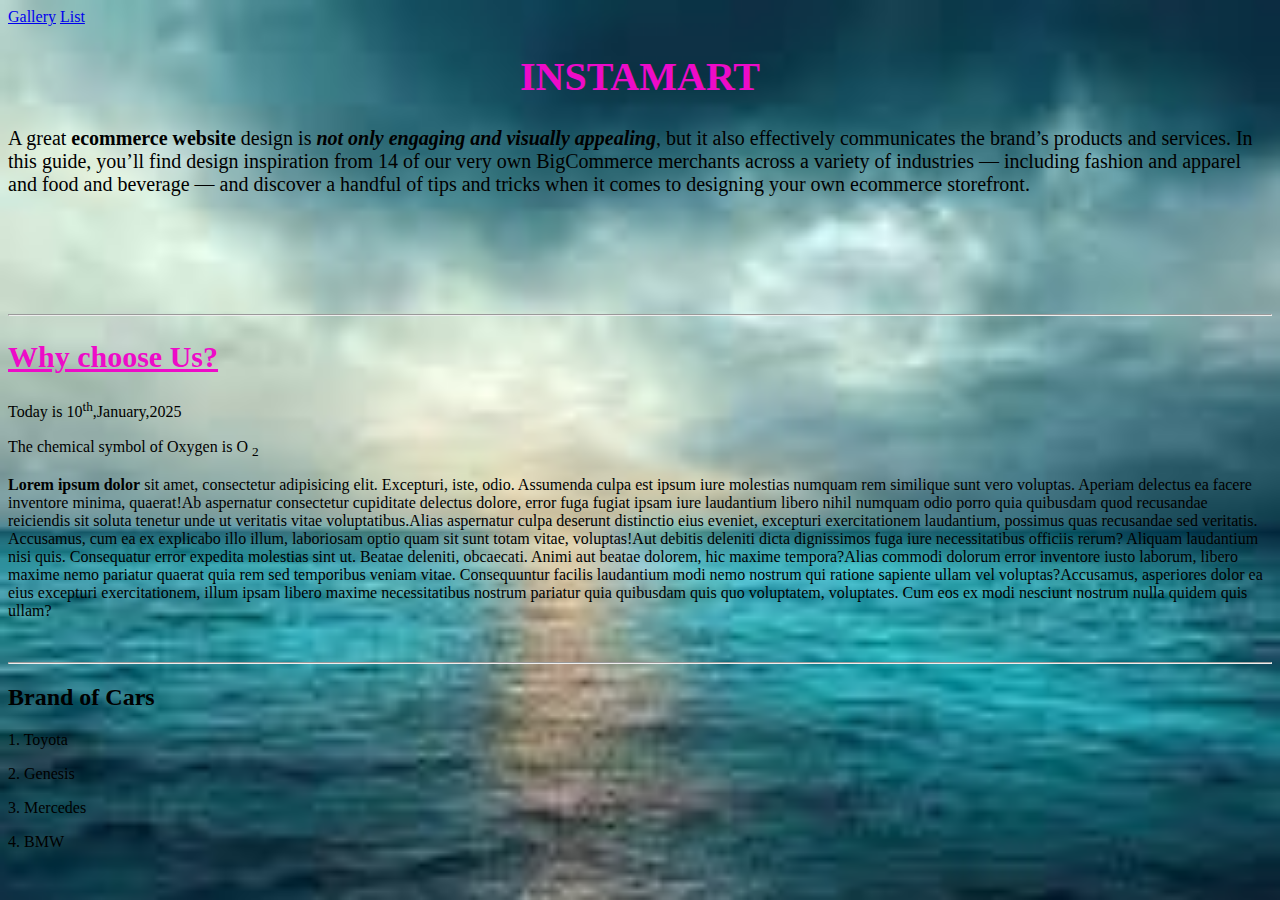
<file: index.html>
<!doctype html>
<html lang="en">
<head>
    <meta charset="UTF-8">
    <meta name="viewport"
          content="width=device-width, user-scalable=no, initial-scale=1.0, maximum-scale=1.0, minimum-scale=1.0">
    <meta http-equiv="X-UA-Compatible" content="ie=edge">
    <title>Index Page</title>

    <!---Favicon--->
    <link rel="icon" href="assets/home.png">

    <style>
         body{
            background-image: url("assets/background.jpeg");
            background-repeat: no-repeat;
            background-size: cover;
        }
    </style>


</head>
<body>

<a href="gallery.html">Gallery</a>
<a href="list.html">List</a>

<h1 style="color: #ed0bc8; text-align: center; font-size: 40px">INSTAMART</h1>
<p style="font-size: 20px">A great <b>ecommerce website</b> design is <i><b>not only engaging and visually appealing</b></i>, but it also effectively communicates the brand’s products and services. In this guide, you’ll find design inspiration from 14 of our very own BigCommerce merchants across a variety of industries — including fashion and apparel and food and beverage — and discover a handful of tips and tricks when it comes to designing your own ecommerce storefront. </p>

<br><br><br><br><br>

<hr>
<h2 style="color: #ed0bc8; font-size: 30px; text-decoration: underline">Why choose Us?</h2>
<p>Today is 10<sup>th</sup>,January,2025</p>
<p>The chemical symbol of Oxygen is O <sub>2</sub></p>
<p><span> <strong>Lorem ipsum dolor</strong> sit amet, consectetur adipisicing elit. Excepturi, iste, odio. Assumenda culpa est ipsum iure molestias numquam rem similique sunt vero voluptas. Aperiam delectus ea facere inventore minima, quaerat!</span><span>Ab aspernatur consectetur cupiditate delectus dolore, error fuga fugiat ipsam iure laudantium libero nihil numquam odio porro quia quibusdam quod recusandae reiciendis sit soluta tenetur unde ut veritatis vitae voluptatibus.</span><span>Alias aspernatur culpa deserunt distinctio eius eveniet, excepturi exercitationem laudantium, possimus quas recusandae sed veritatis. Accusamus, cum ea ex explicabo illo illum, laboriosam optio quam sit sunt totam vitae, voluptas!</span><span>Aut debitis deleniti dicta dignissimos fuga iure necessitatibus officiis rerum? Aliquam laudantium nisi quis. Consequatur error expedita molestias sint ut. Beatae deleniti, obcaecati. Animi aut beatae dolorem, hic maxime tempora?</span><span>Alias commodi dolorum error inventore iusto laborum, libero maxime nemo pariatur quaerat quia rem sed temporibus veniam vitae. Consequuntur facilis laudantium modi nemo nostrum qui ratione sapiente ullam vel voluptas?</span><span>Accusamus, asperiores dolor ea eius excepturi exercitationem, illum ipsam libero maxime necessitatibus nostrum pariatur quia quibusdam quis quo voluptatem, voluptates. Cum eos ex modi nesciunt nostrum nulla quidem quis ullam?</span></p>

<br>
<hr>

<h2>Brand of Cars</h2>
<p>1. Toyota</p>
<p>2. Genesis</p>
<p>3. Mercedes</p>
<p>4. BMW</p>

</body>
</html>
</file>
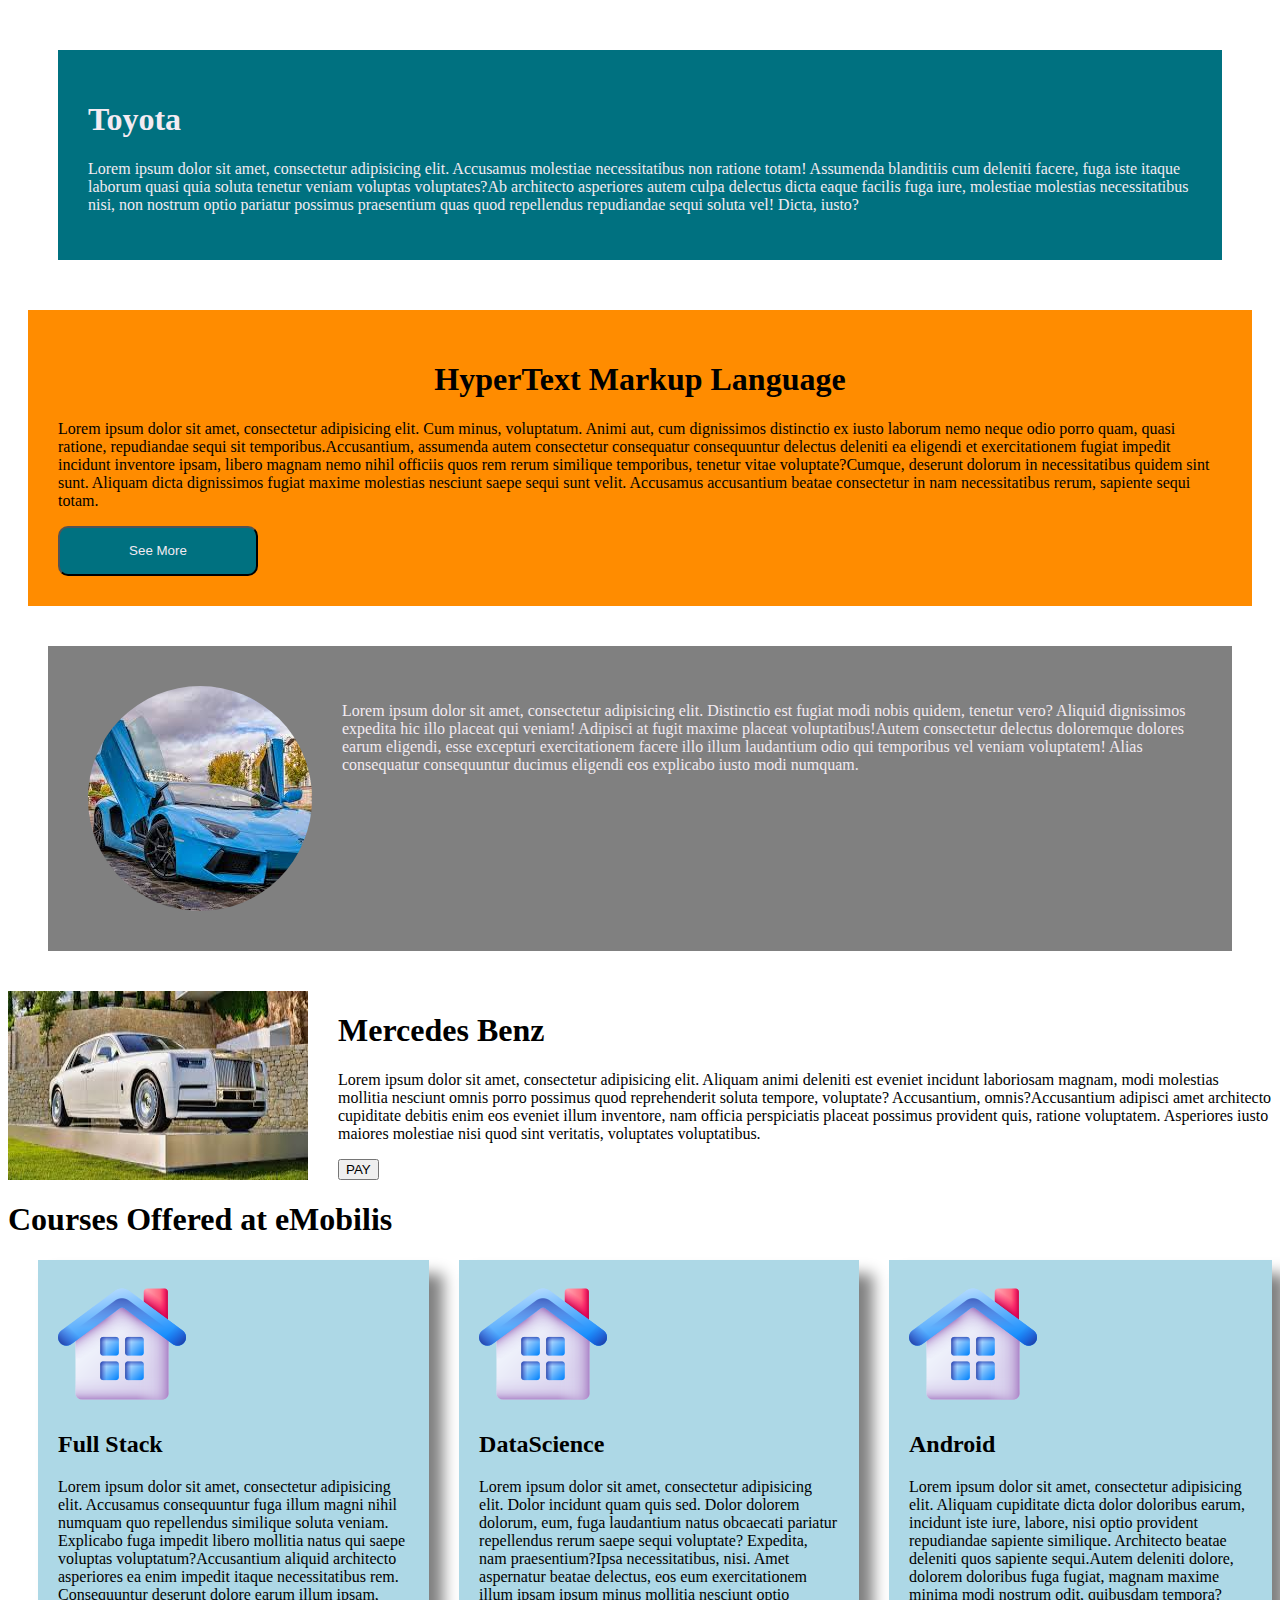
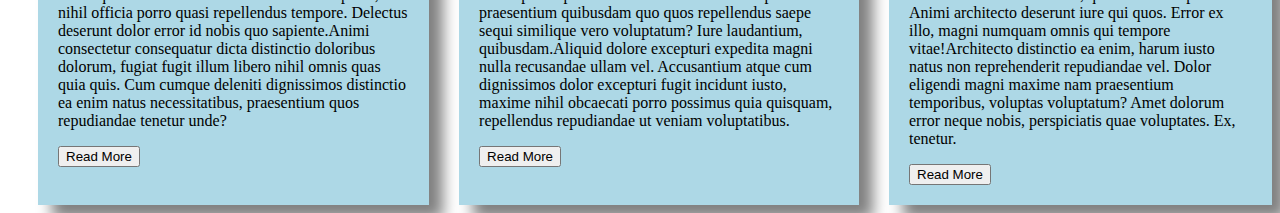
<file: about.html>
<!doctype html>
<html lang="en">
<head>
    <meta charset="UTF-8">
    <meta name="viewport"
          content="width=device-width, user-scalable=no, initial-scale=1.0, maximum-scale=1.0, minimum-scale=1.0">
    <meta http-equiv="X-UA-Compatible" content="ie=edge">
    <title>About Page</title>
    <style>
        #one{
            background-color: #007180;
            margin: 50px;
            padding: 30px;
            color: #f3ebf2;
        }

        #two{
            background-color: darkorange;
            margin: 20px;
            padding: 30px;
        }

        #two h1{
            text-align: center;
        }

        #two button{
            background-color: #007180;
            color: #f3ebf2;
            width: 200px;
            height: 50px;
            border-radius: 10px;
        }
        #mydivision{
            background-color: gray;
            display: flex;
            margin: 40px;
            padding: 40px;
            color: #f3ebf2;
        }
        #myimage{
            margin-right: 30px;
            border-radius: 250px;
        }
        #mydiv{
            display: flex;
        }
        #image2{
            margin-right: 30px;
        }
        #main{
            display: flex;
        }
        .course{
            background-color: lightblue;
            margin-left: 30px;
            padding: 20px;
            box-shadow: 14px 14px 14px gray;
        }
        .course:hover{
            background-color: lightslategray;
        }

    </style>

</head>
<body>

<div id="one">
    <h1>Toyota</h1>
    <p><span>Lorem ipsum dolor sit amet, consectetur adipisicing elit. Accusamus molestiae necessitatibus non ratione totam! Assumenda blanditiis cum deleniti facere, fuga iste itaque laborum quasi quia soluta tenetur veniam voluptas voluptates?</span><span>Ab architecto asperiores autem culpa delectus dicta eaque facilis fuga iure, molestiae molestias necessitatibus nisi, non nostrum optio pariatur possimus praesentium quas quod repellendus repudiandae sequi soluta vel! Dicta, iusto?</span></p>
</div>


<div id="two">
    <h1>HyperText Markup Language</h1>
    <p><span>Lorem ipsum dolor sit amet, consectetur adipisicing elit. Cum minus, voluptatum. Animi aut, cum dignissimos distinctio ex iusto laborum nemo neque odio porro quam, quasi ratione, repudiandae sequi sit temporibus.</span><span>Accusantium, assumenda autem consectetur consequatur consequuntur delectus deleniti ea eligendi et exercitationem fugiat impedit incidunt inventore ipsam, libero magnam nemo nihil officiis quos rem rerum similique temporibus, tenetur vitae voluptate?</span><span>Cumque, deserunt dolorum in necessitatibus quidem sint sunt. Aliquam dicta dignissimos fugiat maxime molestias nesciunt saepe sequi sunt velit. Accusamus accusantium beatae consectetur in nam necessitatibus rerum, sapiente sequi totam.</span></p>
    <button>See More</button>
</div>


<div id="mydivision">
    <img src="assets/car5.jpeg" alt="" id="myimage">
    <p><span>Lorem ipsum dolor sit amet, consectetur adipisicing elit. Distinctio est fugiat modi nobis quidem, tenetur vero? Aliquid dignissimos expedita hic illo placeat qui veniam! Adipisci at fugit maxime placeat voluptatibus!</span><span>Autem consectetur delectus doloremque dolores earum eligendi, esse excepturi exercitationem facere illo illum laudantium odio qui temporibus vel veniam voluptatem! Alias consequatur consequuntur ducimus eligendi eos explicabo iusto modi numquam.</span></p>
</div>

<div id="mydiv">
    <img src="assets/car4.jpeg" alt="" id="image2">
    <div>
        <h1>Mercedes Benz</h1>
        <p><span>Lorem ipsum dolor sit amet, consectetur adipisicing elit. Aliquam animi deleniti est eveniet incidunt laboriosam magnam, modi molestias mollitia nesciunt omnis porro possimus quod reprehenderit soluta tempore, voluptate? Accusantium, omnis?</span><span>Accusantium adipisci amet architecto cupiditate debitis enim eos eveniet illum inventore, nam officia perspiciatis placeat possimus provident quis, ratione voluptatem. Asperiores iusto maiores molestiae nisi quod sint veritatis, voluptates voluptatibus.</span></p>
         <button>PAY</button>
    </div>
</div>


<h1>Courses Offered at eMobilis</h1>
<div id="main">

    <div class="course">
        <img src="assets/home.png" alt="">
        <h2>Full Stack</h2>
        <p><span>Lorem ipsum dolor sit amet, consectetur adipisicing elit. Accusamus consequuntur fuga illum magni nihil numquam quo repellendus similique soluta veniam. Explicabo fuga impedit libero mollitia natus qui saepe voluptas voluptatum?</span><span>Accusantium aliquid architecto asperiores ea enim impedit itaque necessitatibus rem. Consequuntur deserunt dolore earum illum ipsam, nihil officia porro quasi repellendus tempore. Delectus deserunt dolor error id nobis quo sapiente.</span><span>Animi consectetur consequatur dicta distinctio doloribus dolorum, fugiat fugit illum libero nihil omnis quas quia quis. Cum cumque deleniti dignissimos distinctio ea enim natus necessitatibus, praesentium quos repudiandae tenetur unde?</span></p>
         <button>Read More</button>
    </div>

    <div class="course">
        <img src="assets/home.png" alt="">
        <h2>DataScience</h2>
        <p><span>Lorem ipsum dolor sit amet, consectetur adipisicing elit. Dolor incidunt quam quis sed. Dolor dolorem dolorum, eum, fuga laudantium natus obcaecati pariatur repellendus rerum saepe sequi voluptate? Expedita, nam praesentium?</span><span>Ipsa necessitatibus, nisi. Amet aspernatur beatae delectus, eos eum exercitationem illum ipsam ipsum minus mollitia nesciunt optio praesentium quibusdam quo quos repellendus saepe sequi similique vero voluptatum? Iure laudantium, quibusdam.</span><span>Aliquid dolore excepturi expedita magni nulla recusandae ullam vel. Accusantium atque cum dignissimos dolor excepturi fugit incidunt iusto, maxime nihil obcaecati porro possimus quia quisquam, repellendus repudiandae ut veniam voluptatibus.</span></p>
         <button>Read More</button>
    </div>

    <div class="course">
        <img src="assets/home.png" alt="">
        <h2>Android</h2>
        <p><span>Lorem ipsum dolor sit amet, consectetur adipisicing elit. Aliquam cupiditate dicta dolor doloribus earum, incidunt iste iure, labore, nisi optio provident repudiandae sapiente similique. Architecto beatae deleniti quos sapiente sequi.</span><span>Autem deleniti dolore, dolorem doloribus fuga fugiat, magnam maxime minima modi nostrum odit, quibusdam tempora? Animi architecto deserunt iure qui quos. Error ex illo, magni numquam omnis qui tempore vitae!</span><span>Architecto distinctio ea enim, harum iusto natus non reprehenderit repudiandae vel. Dolor eligendi magni maxime nam praesentium temporibus, voluptas voluptatum? Amet dolorum error neque nobis, perspiciatis quae voluptates. Ex, tenetur.</span></p>
        <button>Read More</button>
    </div>


</div>

</body>
</html>
</file>
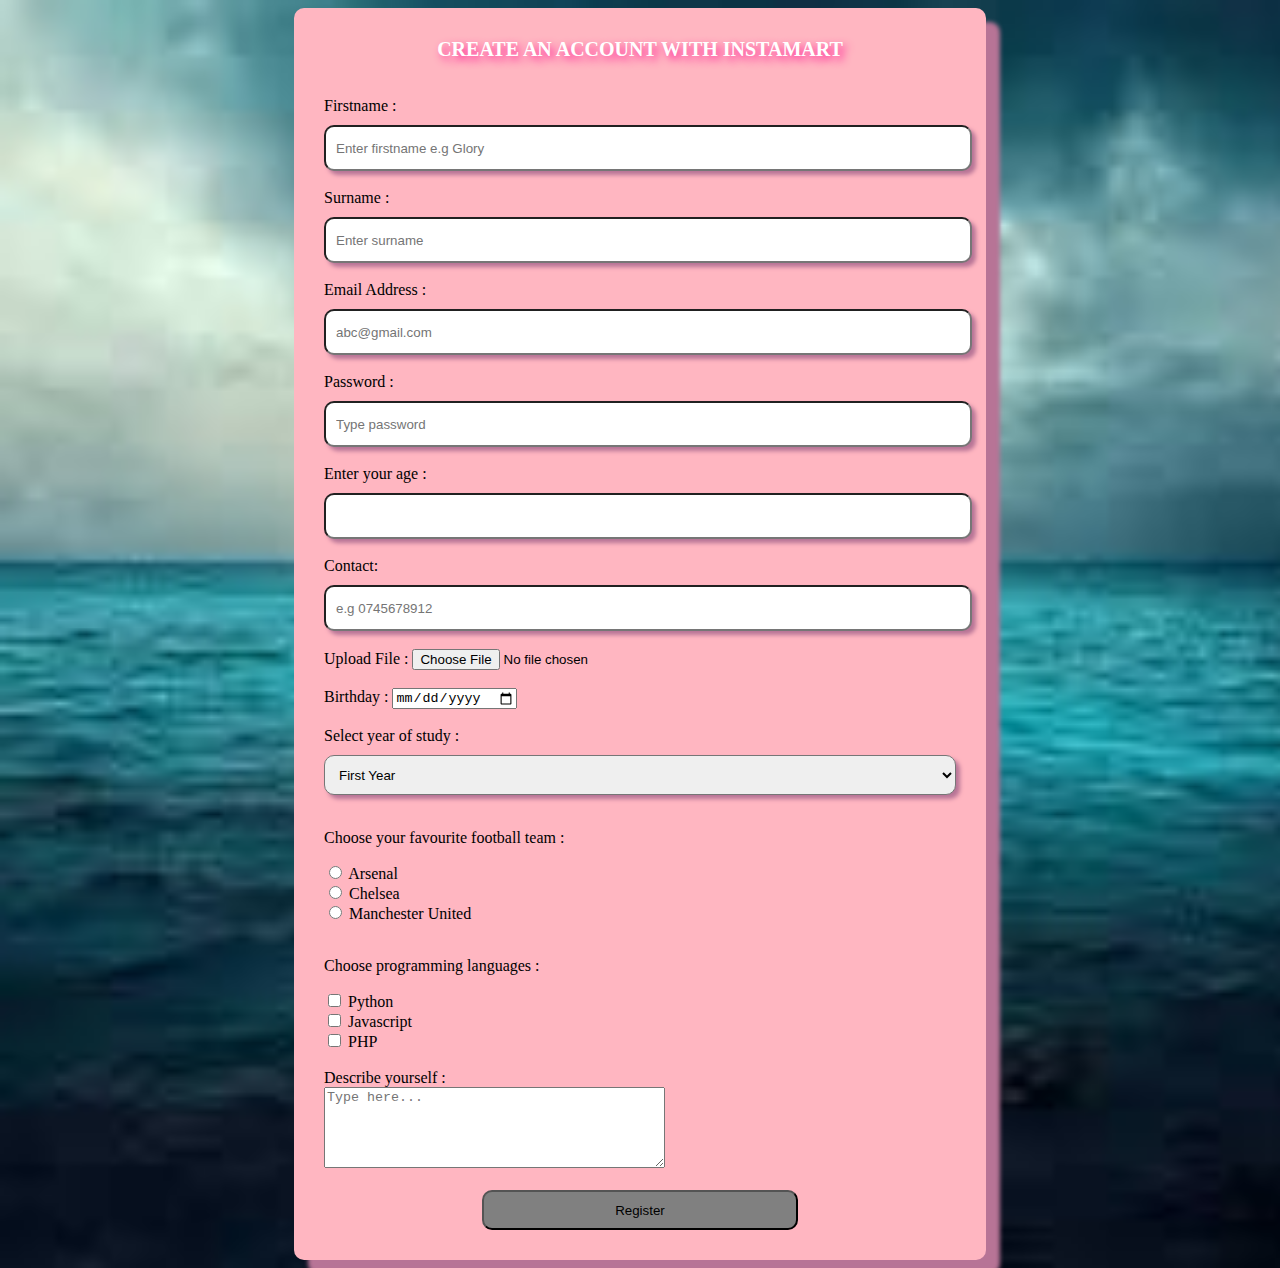
<file: form.html>
<!doctype html>
<html lang="en">
<head>
    <meta charset="UTF-8">
    <meta name="viewport"
          content="width=device-width, user-scalable=no, initial-scale=1.0, maximum-scale=1.0, minimum-scale=1.0">
    <meta http-equiv="X-UA-Compatible" content="ie=edge">
    <title>Registration Page</title>
    <link rel="stylesheet" href="css/style.css">

    <style>
          body{
            background-image: url("assets/background.jpeg");
            background-repeat: no-repeat;
            background-size: cover;
        }


    </style>

</head>
<body>

<form action="">

    <legend>CREATE AN ACCOUNT WITH INSTAMART</legend>
    <br><br>

    <label for="fname">Firstname :</label>
    <input type="text" id="fname" placeholder="Enter firstname e.g Glory" required="required">
    <br><br>

    <label for="sname">Surname :</label>
    <input type="text" id="sname" placeholder="Enter surname" required="required">
    <br><br>

    <label for="email">Email Address :</label>
    <input type="email" id=email placeholder="abc@gmail.com" required="required">
    <br><br>

    <label for="pwd">Password :</label>
    <input type="password" id="pwd" placeholder="Type password" required="required">
    <br><br>

    <label for="age">Enter your age :</label>
    <input type="number" id="age" required="required">
    <br><br>

    <label for="phone">Contact:</label>
    <input type="tel" id="phone" placeholder="e.g 0745678912" required="required">
    <br><br>

    <label for="file">Upload File :</label>
    <input type="file" id="file" required="required">
    <br><br>

    <label for="yob">Birthday :</label>
    <input type="date" id="yob" required="required">
    <br><br>

    <label for="yos">Select year of study :</label>
    <select name="" id="yos">
        <option value="" disabled="disabled">--Choose One--</option>
        <option value="year1">First Year</option>
        <option value="year2">Second Year</option>
        <option value="year3">Third Year</option>
        <option value="year4">Forth Year</option>
    </select>
    <br><br>

    <p>Choose your favourite football team :</p>
    <input type="radio" id="arsenal" name="team">
    <label for="arsenal">Arsenal</label> <br>

     <input type="radio" id="chelsea" name="team">
    <label for="chelsea">Chelsea</label> <br>

     <input type="radio" id="manu" name="team">
    <label for="manu">Manchester United</label> <br><br>
    
    <p>Choose programming languages :</p>
    <input type="checkbox" id="python" name="python">
    <label for="python">Python</label><br>

    <input type="checkbox" id="javascript" name="javascript">
    <label for="javascript">Javascript</label><br>

    <input type="checkbox" id="php" name="php">
    <label for="php">PHP</label><br><br>

    <label for="message">Describe yourself :</label> <br>
    <textarea name="" id="message" cols="40" rows="5" placeholder="Type here..."></textarea>
    <br><br>

    <button type="submit">Register</button>







</form>

</body>
</html>
</file>
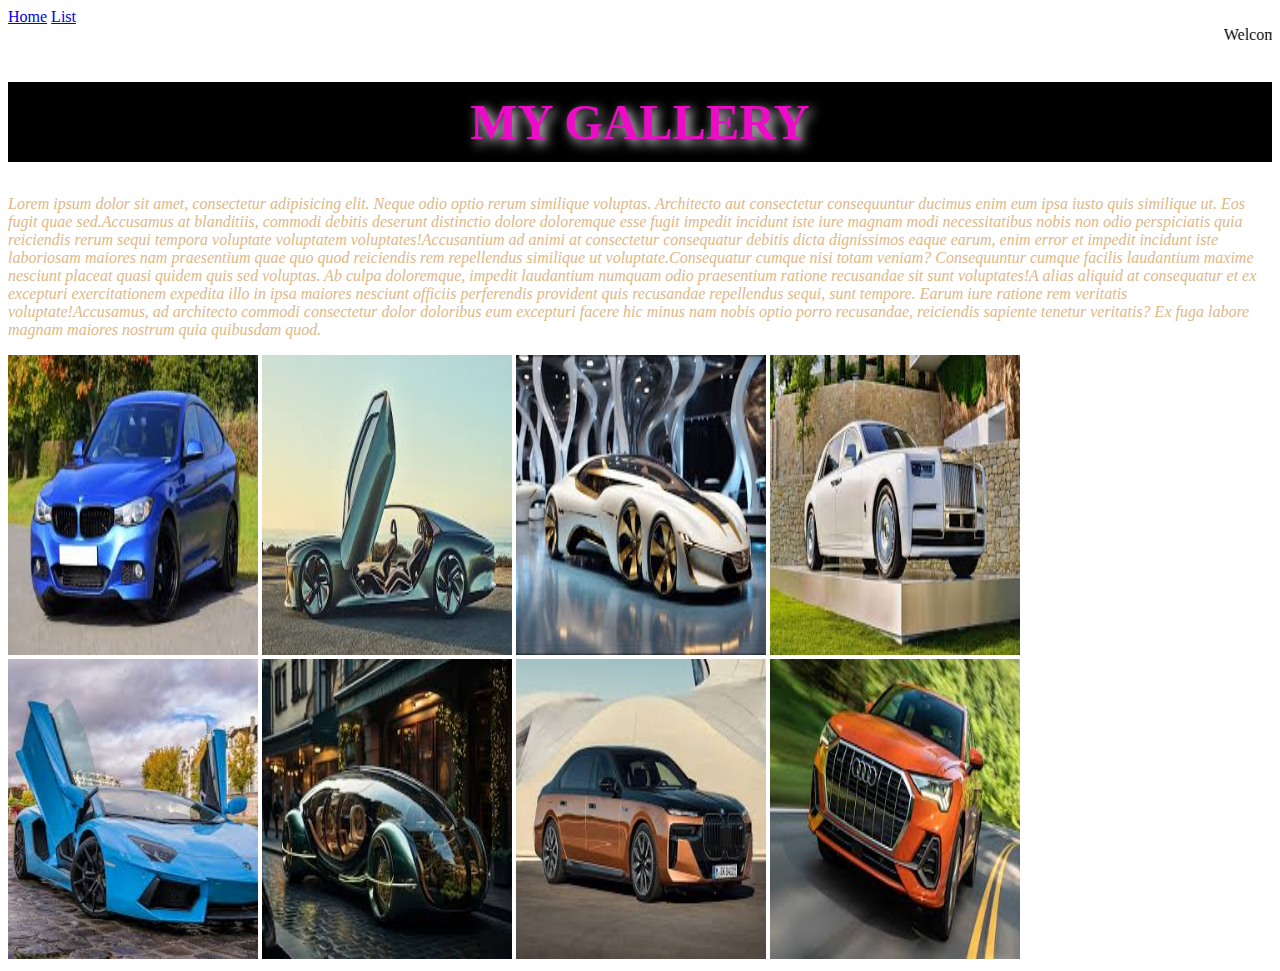
<file: gallery.html>
<!doctype html>
<html lang="en">
<head>
    <meta charset="UTF-8">
    <meta name="viewport"
          content="width=device-width, user-scalable=no, initial-scale=1.0, maximum-scale=1.0, minimum-scale=1.0">
    <meta http-equiv="X-UA-Compatible" content="ie=edge">
    <title>Gallery Page</title>
        <link rel="icon" href="assets/home.png">


    <style>
        h1{
            text-align: center;
            color: #ed0bc8;
            font-size: 50px;
            background-color: black;
            line-height: 80px;
            text-shadow: 4px 4px 12px #f3ebf2;
        }
        p{
            font-style: italic;
            color: burlywood;
        }
        img{
            width: 250px;
            height: 300px;
        }
        h1:hover{
            background-color: lightpink;
        }
        img:hover{
            opacity: 0.8;
        }

    </style>

</head>
<body>

<a href="index.html">Home</a>
<a href="list.html">List</a>

<marquee behavior="" direction=""> Welcome to UniMart</marquee>

<h1>MY GALLERY</h1>
<p><span>Lorem ipsum dolor sit amet, consectetur adipisicing elit. Neque odio optio rerum similique voluptas. Architecto aut consectetur consequuntur ducimus enim eum ipsa iusto quis similique ut. Eos fugit quae sed.</span><span>Accusamus at blanditiis, commodi debitis deserunt distinctio dolore doloremque esse fugit impedit incidunt iste iure magnam modi necessitatibus nobis non odio perspiciatis quia reiciendis rerum sequi tempora voluptate voluptatem voluptates!</span><span>Accusantium ad animi at consectetur consequatur debitis dicta dignissimos eaque earum, enim error et impedit incidunt iste laboriosam maiores nam praesentium quae quo quod reiciendis rem repellendus similique ut voluptate.</span><span>Consequatur cumque nisi totam veniam? Consequuntur cumque facilis laudantium maxime nesciunt placeat quasi quidem quis sed voluptas. Ab culpa doloremque, impedit laudantium numquam odio praesentium ratione recusandae sit sunt voluptates!</span><span>A alias aliquid at consequatur et ex excepturi exercitationem expedita illo in ipsa maiores nesciunt officiis perferendis provident quis recusandae repellendus sequi, sunt tempore. Earum iure ratione rem veritatis voluptate!</span><span>Accusamus, ad architecto commodi consectetur dolor doloribus eum excepturi facere hic minus nam nobis optio porro recusandae, reiciendis sapiente tenetur veritatis? Ex fuga labore magnam maiores nostrum quia quibusdam quod.</span></p>
<img src="assets/car1.jpeg" alt="car"> 
<img src="assets/car2.jpeg" alt="">
<img src="assets/car3.jpeg" alt="">
<img src="assets/car4.jpeg" alt="">
<img src="assets/car5.jpeg" alt="">
<img src="assets/car6.jpeg" alt="">
<img src="assets/car7.jpeg" alt="">
<img src="assets/car8.jpeg" alt="">


</body>
</html>
</file>
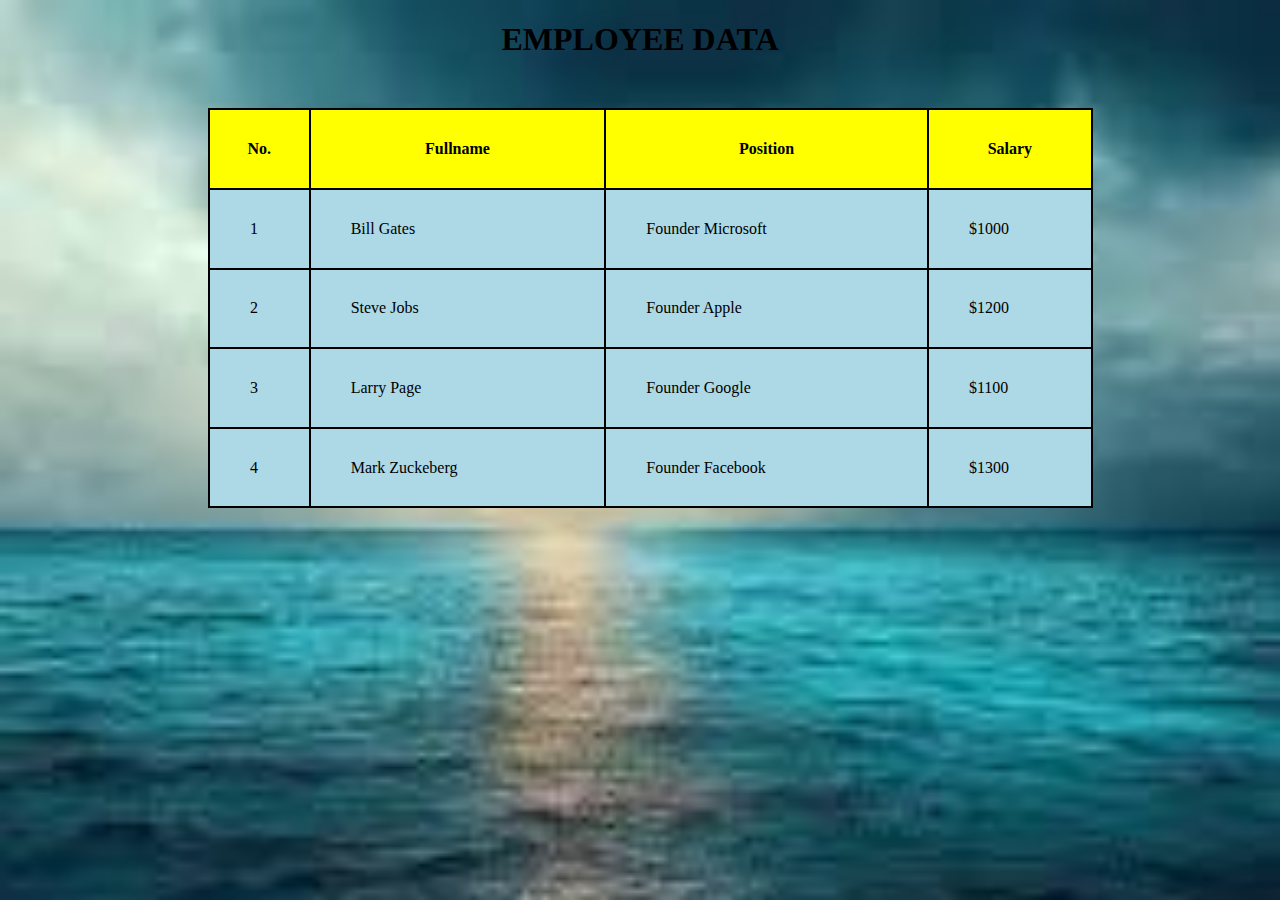
<file: info.html>
<!doctype html>
<html lang="en">
<head>
    <meta charset="UTF-8">
    <meta name="viewport"
          content="width=device-width, user-scalable=no, initial-scale=1.0, maximum-scale=1.0, minimum-scale=1.0">
    <meta http-equiv="X-UA-Compatible" content="ie=edge">
    <title>Employees</title>


    <style>

        table,th,td{
            border: 2px solid black;
            border-collapse: collapse;
        }
        table{
            width: 70%;
            height: 400px;
            background-color: lightblue;
            margin-left:200px;
            margin-top: 50px;
        }

        td{
            padding-left: 40px;
        }
        h1{
            text-align:center ;
        }
        body{
            background-image: url("assets/background.jpeg");
            background-repeat: no-repeat;
            background-size: cover;
        }


    </style>

</head>
<body>

<h1>EMPLOYEE DATA</h1>

<table>
    <tr style="background-color: yellow">
        <th>No.</th>
        <th>Fullname</th>
        <th>Position</th>
        <th>Salary</th>
    </tr>

    <tr>
        <td>1</td>
        <td>Bill Gates</td>
        <td>Founder Microsoft</td>
        <td>$1000</td>
    </tr>

    <tr>
        <td>2</td>
        <td>Steve Jobs</td>
        <td>Founder Apple</td>
        <td>$1200</td>
    </tr>

    <tr>
        <td>3</td>
        <td>Larry Page</td>
        <td>Founder Google</td>
        <td>$1100</td>
    </tr>

    <tr>
        <td>4</td>
        <td>Mark Zuckeberg</td>
        <td>Founder Facebook</td>
        <td>$1300</td>
    </tr>

</table>

</body>
</html>
</file>
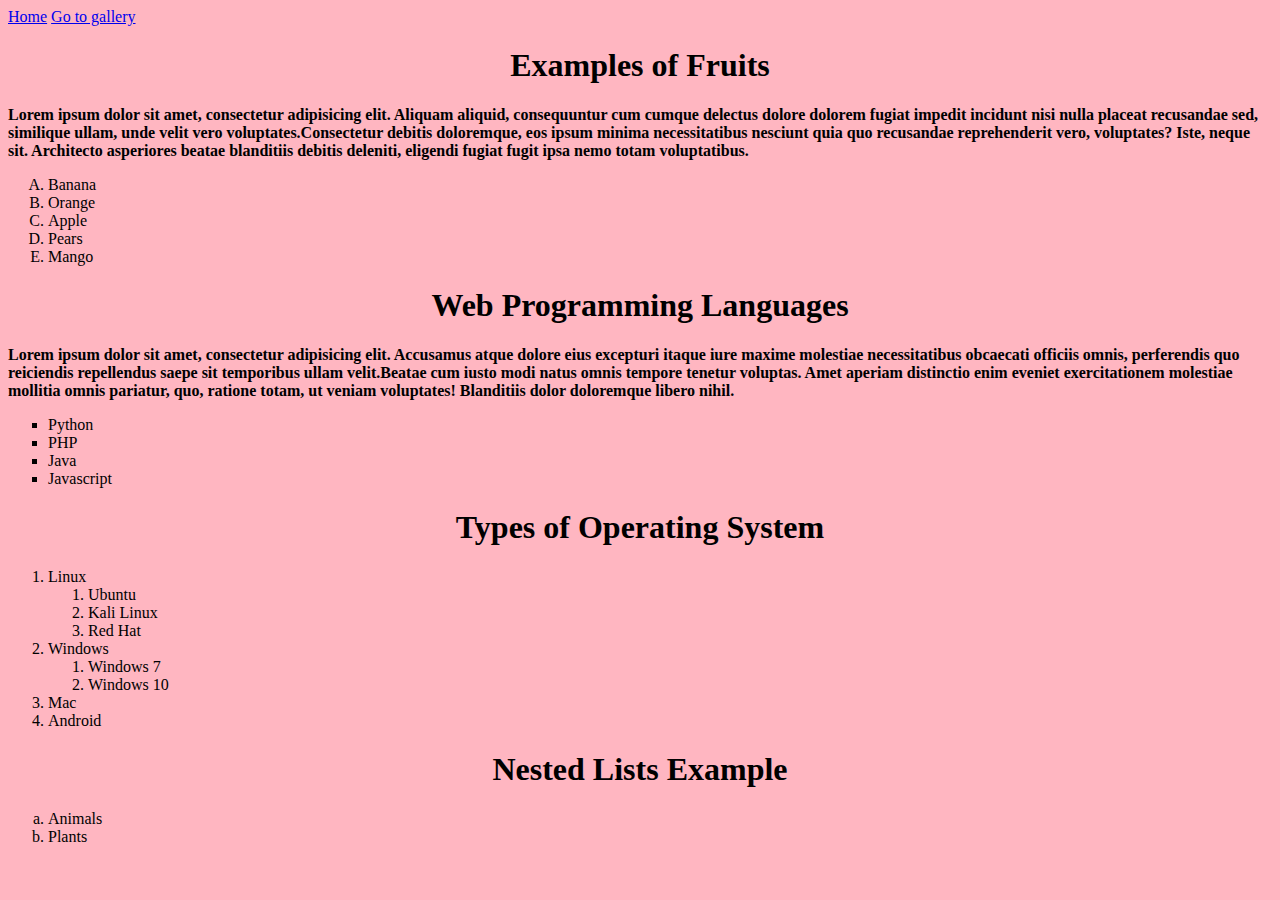
<file: list.html>
<!doctype html>
<html lang="en">
<head>
    <meta charset="UTF-8">
    <meta name="viewport"
          content="width=device-width, user-scalable=no, initial-scale=1.0, maximum-scale=1.0, minimum-scale=1.0">
    <meta http-equiv="X-UA-Compatible" content="ie=edge">
    <title>List Page</title>

    <style>
        h1{
            text-align: center;
        }
        p{
            font-weight: bold;
        }
        body{
            background-color: lightpink;
        }



    </style>



</head>
<body>

<a href="index.html" target="_blank"> Home</a>
<a href="gallery.html" target="_self">Go to gallery</a>

<h1>Examples of Fruits</h1>
<p><span>Lorem ipsum dolor sit amet, consectetur adipisicing elit. Aliquam aliquid, consequuntur cum cumque delectus dolore dolorem fugiat impedit incidunt nisi nulla placeat recusandae sed, similique ullam, unde velit vero voluptates.</span><span>Consectetur debitis doloremque, eos ipsum minima necessitatibus nesciunt quia quo recusandae reprehenderit vero, voluptates? Iste, neque sit. Architecto asperiores beatae blanditiis debitis deleniti, eligendi fugiat fugit ipsa nemo totam voluptatibus.</span></p>
<!-----This is an ordered list---->
<ol type="A">
    <li>Banana</li>
    <li>Orange</li>
    <li>Apple</li>
    <li>Pears</li>
    <li>Mango</li>
</ol>
<!---End of ordered list-->


<h1>Web Programming Languages</h1>
<p><span>Lorem ipsum dolor sit amet, consectetur adipisicing elit. Accusamus atque dolore eius excepturi itaque iure maxime molestiae necessitatibus obcaecati officiis omnis, perferendis quo reiciendis repellendus saepe sit temporibus ullam velit.</span><span>Beatae cum iusto modi natus omnis tempore tenetur voluptas. Amet aperiam distinctio enim eveniet exercitationem molestiae mollitia omnis pariatur, quo, ratione totam, ut veniam voluptates! Blanditiis dolor doloremque libero nihil.</span></p>
<ul style="list-style-type: square">
    <li>Python</li>
    <li>PHP</li>
    <li>Java</li>
    <li>Javascript</li>
</ul>


<h1>Types of Operating System</h1>

<ol>
    <li>Linux
    <ol>
        <li>Ubuntu</li>
        <li>Kali Linux</li>
        <li>Red Hat</li>
    </ol>

    </li>
    <li>Windows
    <ol>
        <li>Windows 7</li>
        <li>Windows 10</li>
    </ol>

    </li>
    <li>Mac</li>
    <li>Android</li>
</ol>


<h1>Nested Lists Example</h1>
<ol type="a">
    <li>Animals</li>
    <li>Plants</li>
</ol>

</body>
</html>
</file>
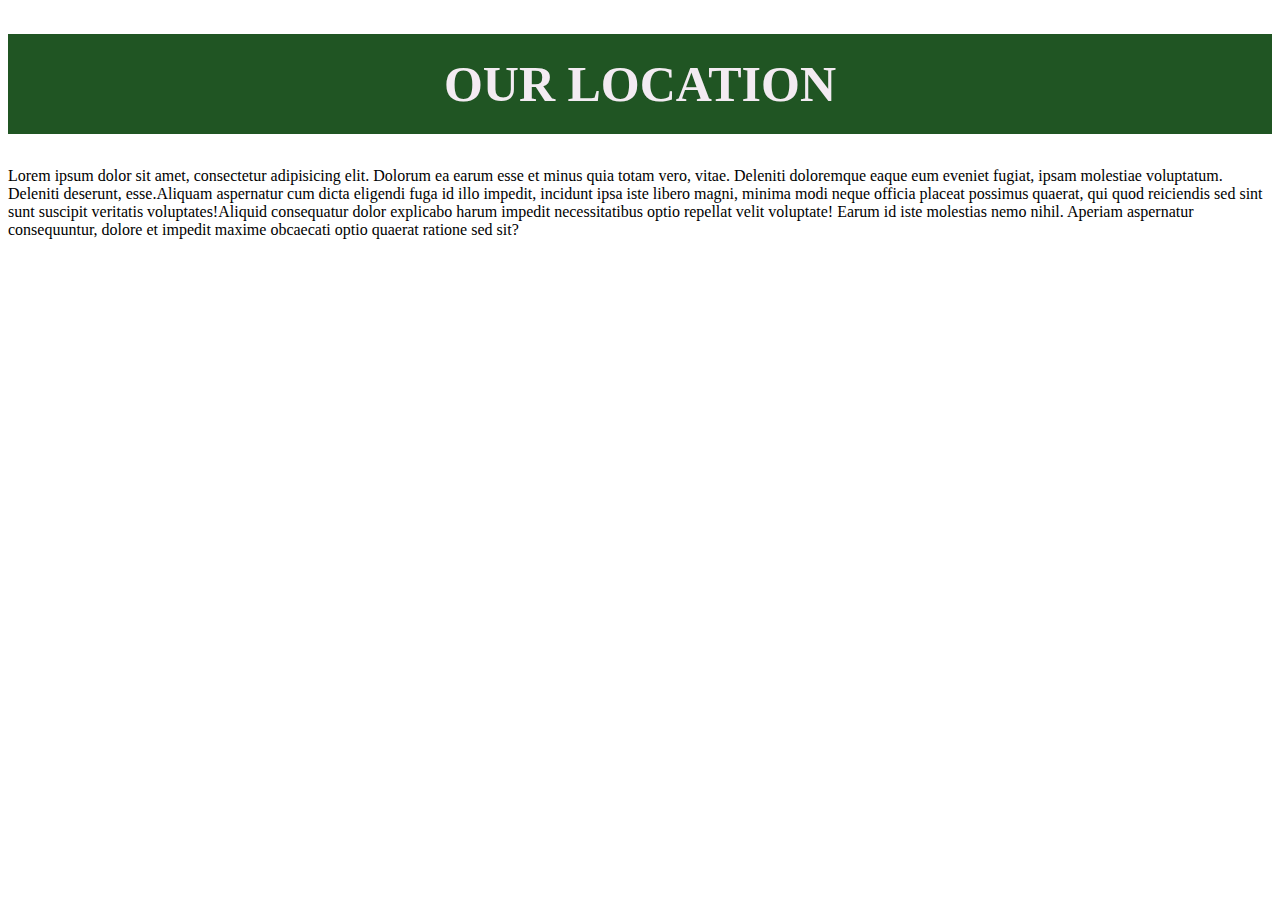
<file: location.html>
<!doctype html>
<html lang="en">
<head>
    <meta charset="UTF-8">
    <meta name="viewport"
          content="width=device-width, user-scalable=no, initial-scale=1.0, maximum-scale=1.0, minimum-scale=1.0">
    <meta http-equiv="X-UA-Compatible" content="ie=edge">
    <title>Our Location</title>

    <style>
        h1{
            text-align: center;
            font-size: 50px;
            background-color: #205523;
            line-height: 100px;
            color: #f3ebf2;
        }

    </style>

</head>
<body>

<h1>OUR LOCATION</h1>
<p><span>Lorem ipsum dolor sit amet, consectetur adipisicing elit. Dolorum ea earum esse et minus quia totam vero, vitae. Deleniti doloremque eaque eum eveniet fugiat, ipsam molestiae voluptatum. Deleniti deserunt, esse.</span><span>Aliquam aspernatur cum dicta eligendi fuga id illo impedit, incidunt ipsa iste libero magni, minima modi neque officia placeat possimus quaerat, qui quod reiciendis sed sint sunt suscipit veritatis voluptates!</span><span>Aliquid consequatur dolor explicabo harum impedit necessitatibus optio repellat velit voluptate! Earum id iste molestias nemo nihil. Aperiam aspernatur consequuntur, dolore et impedit maxime obcaecati optio quaerat ratione sed sit?</span></p>

<iframe src="https://www.google.com/maps/embed?pb=!1m18!1m12!1m3!1d3988.8463045217304!2d36.79814067409798!3d-1.2647554356011317!2m3!1f0!2f0!3f0!3m2!1i1024!2i768!4f13.1!3m3!1m2!1s0x182f1791a3266197%3A0x1b878049a1937f81!2sKipro%20Center%20Dental%20Clinic!5e0!3m2!1ssw!2ske!4v1736942538442!5m2!1ssw!2ske" width="100%" height="450" style="border:0;" allowfullscreen="" loading="lazy" referrerpolicy="no-referrer-when-downgrade"></iframe>


</body>
</html>
</file>
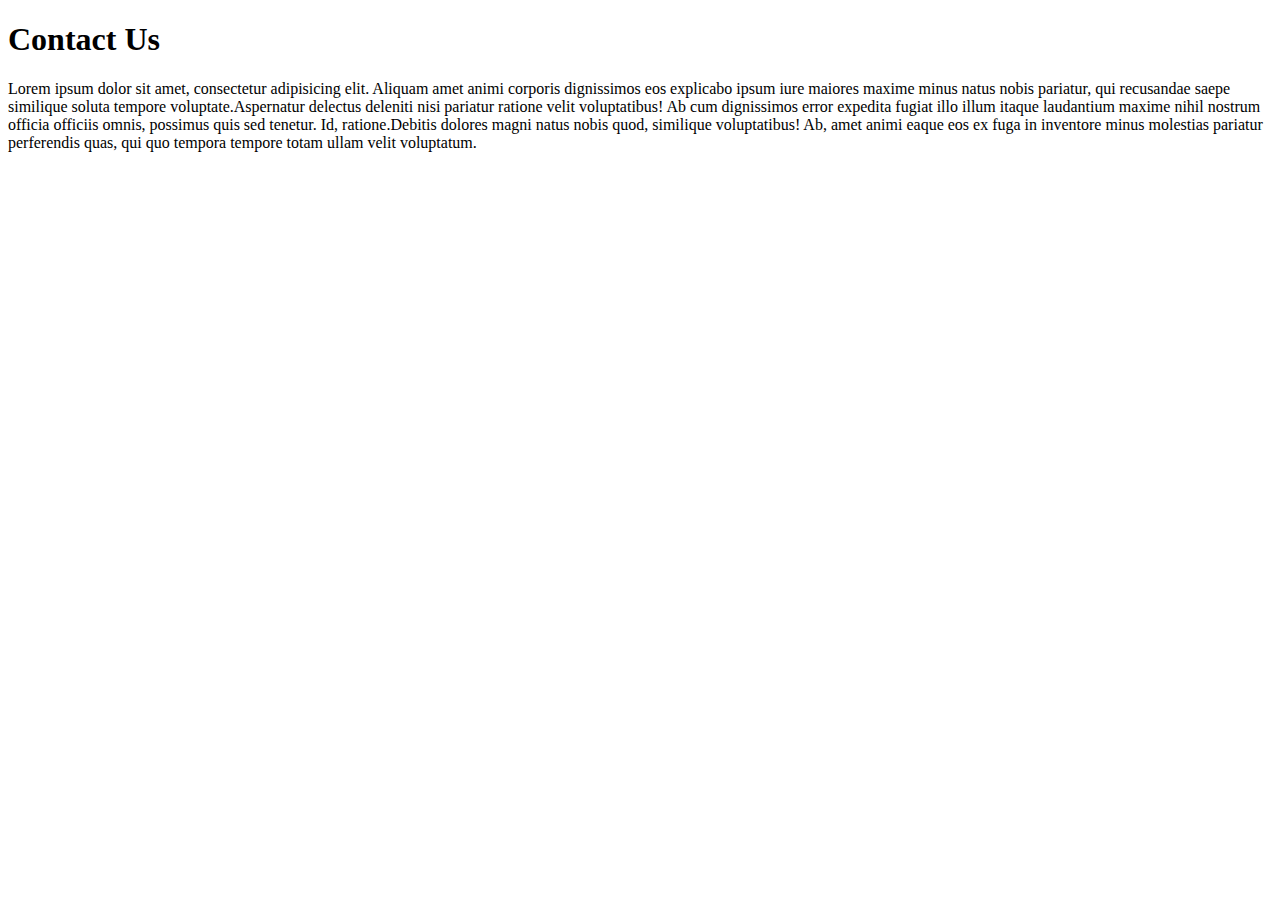
<file: new.html>
<!doctype html>
<html lang="en">
<head>
    <meta charset="UTF-8">
    <meta name="viewport"
          content="width=device-width, user-scalable=no, initial-scale=1.0, maximum-scale=1.0, minimum-scale=1.0">
    <meta http-equiv="X-UA-Compatible" content="ie=edge">
    <title>Document</title>
</head>
<body>

<h1>Contact Us</h1>
<p><span>Lorem ipsum dolor sit amet, consectetur adipisicing elit. Aliquam amet animi corporis dignissimos eos explicabo ipsum iure maiores maxime minus natus nobis pariatur, qui recusandae saepe similique soluta tempore voluptate.</span><span>Aspernatur delectus deleniti nisi pariatur ratione velit voluptatibus! Ab cum dignissimos error expedita fugiat illo illum itaque laudantium maxime nihil nostrum officia officiis omnis, possimus quis sed tenetur. Id, ratione.</span><span>Debitis dolores magni natus nobis quod, similique voluptatibus! Ab, amet animi eaque eos ex fuga in inventore minus molestias pariatur perferendis quas, qui quo tempora tempore totam ullam velit voluptatum.</span></p>

</body>
</html>
</file>
<file: css/style.css>
form{
    background-color: lightpink;
    width: 50%;
    margin: 0 auto;
    border-radius: 10px;
    padding: 30px;
    box-shadow: 14px 14px 4px #b77496;
}
legend{
    font-size: 20px;
    text-align: center;
    font-weight: bolder;
    text-shadow: 4px 4px 8px deeppink;
    color: white;
}
input[type=text],input[type=email],
input[type=password],input[type=number],
input[type=tel],select{
    width: 100%;
    height: 40px;
    border-radius: 10px;
    margin-top: 10px;
    padding-left: 10px;
    box-shadow: 4px 4px 4px #b77496;
}
button{
    background-color: gray;
    width: 50%;
    height: 40px;
    border-radius: 10px;
    display: block;
    margin: 0 auto;
}
</file>
